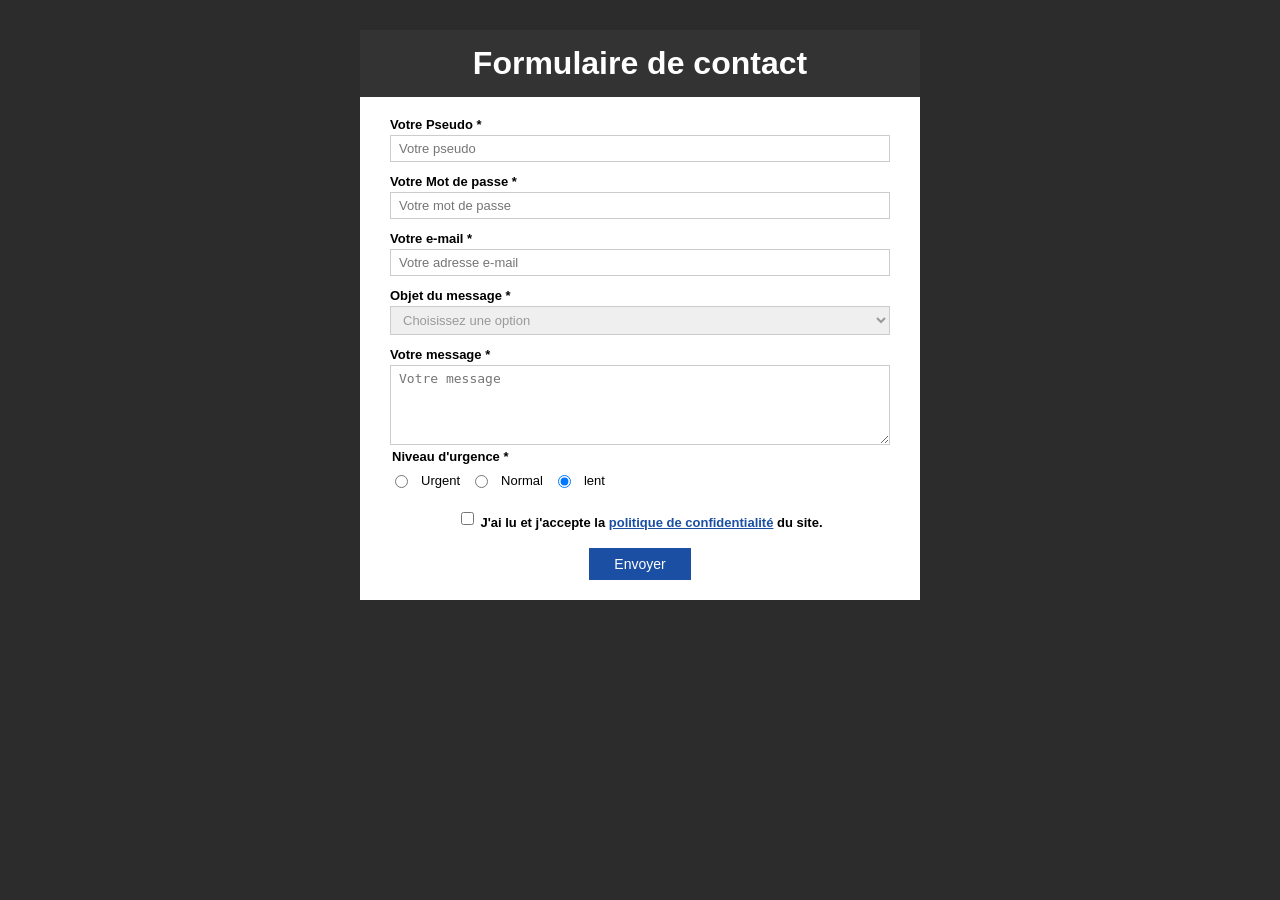
<file: index.html>
<!DOCTYPE html>
<html lang="fr">

<head>
    <meta charset="UTF-8">
    <title>Formulaire de contact</title>
    <link rel="stylesheet" href="style.css">
</head>

<body>

    <div class="formulaire-container">

        <h1>Formulaire de contact</h1>

        <form action="#" method="post">

            <label for="pseudo">Votre Pseudo *</label>
            <input type="text" id="pseudo" name="pseudo" placeholder="Votre pseudo" required>

            <label for="password">Votre Mot de passe *</label>
            <input type="password" id="password" name="password" placeholder="Votre mot de passe" required>

            <label for="email">Votre e-mail *</label>
            <input type="email" id="email" name="email" placeholder="Votre adresse e-mail" required>

            <label for="objet">Objet du message *</label>
            <select id="objet" name="objet" required>
                <option value="">Choisissez une option</option>
                <option value="question">J'ai une question</option>
                <option value="suggestion">Je fais une suggestion</option>
                <option value="probleme">Je rencontre un problème</option>
                <option value="autre">Autre</option>
            </select>

            <label for="message">Votre message *</label>
            <textarea id="message" name="message" placeholder="Votre message" required></textarea>

            <fieldset class="urgence-fieldset">
                <legend class="urgence-legend">Niveau d'urgence *</legend>

                <div class="radio-groupe">
                    <input type="radio" id="urgent" name="urgence" value="urgent" required>
                    <label for="urgent">Urgent</label>

                    <input type="radio" id="normal" name="urgence" value="normal">
                    <label for="normal">Normal</label>

                    <input type="radio" id="lent" name="urgence" value="lent" checked>
                    <label for="lent">lent</label>
                </div>
            </fieldset>

            <div class="checkbox-ligne">
                <input type="checkbox" id="confidentialite" name="confidentialite" required>
                <label for="confidentialite">
                    J'ai lu et j'accepte la <a href="#">politique de confidentialité</a> du site.
                </label>
            </div>

            <button type="submit">Envoyer</button>

        </form>

    </div>

</body>

</html>
</file>
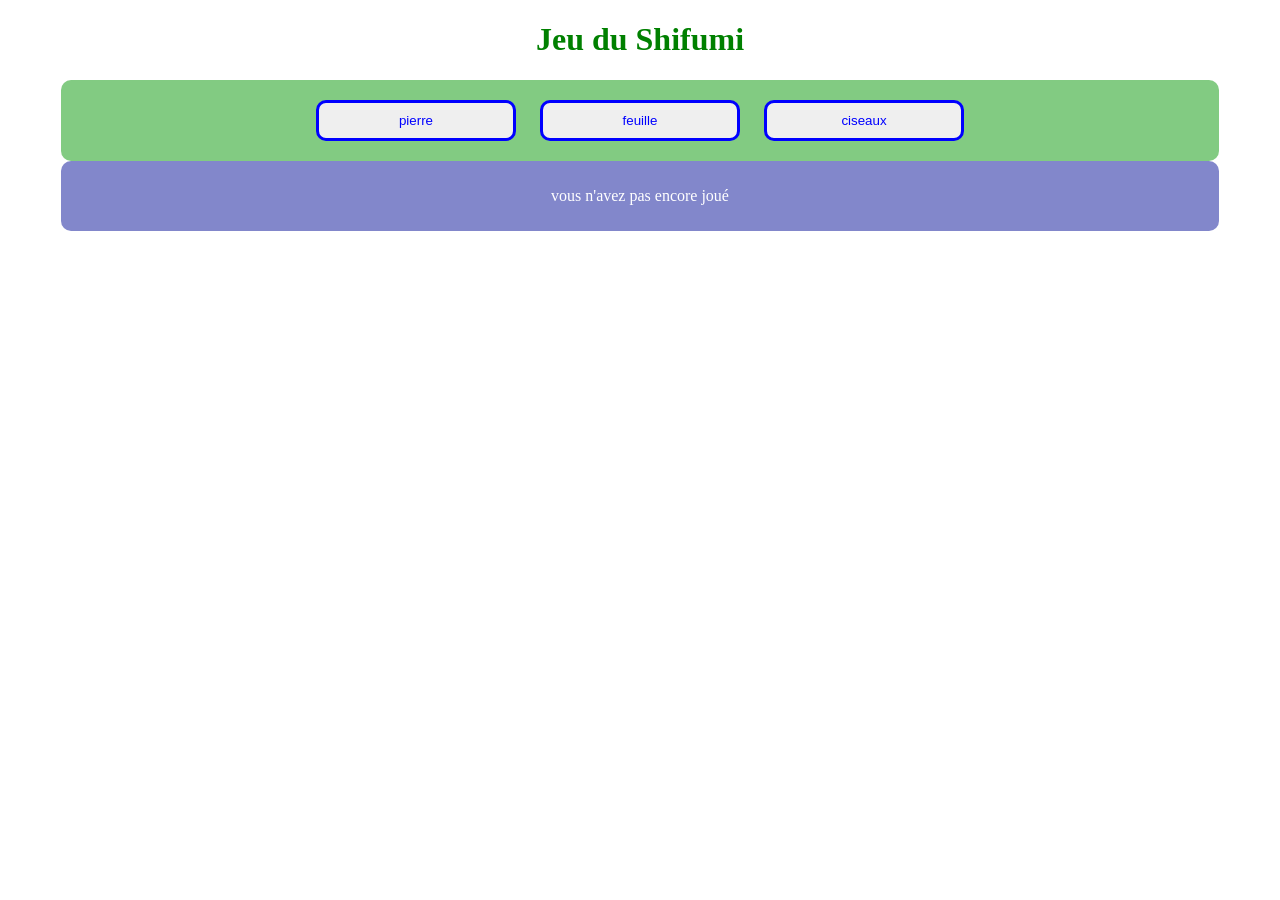
<file: tp2/Shifumi/index.html>
<!DOCTYPE html>
<html lang="en">
<head>
    <meta charset="UTF-8">
    <meta name="viewport" content="width=device-width, initial-scale=1.0">
    <title>Document</title>
    <link rel="stylesheet" href="css/style.css">
    <script defer src="js/shifumi.js"></script>
    <title>Shifumi</title>
</head>
<body>
    <h1>Jeu du Shifumi</h1>
    <main>
        <section id="game">
            <button id="pierre" class="button">pierre</button>
            <button id="feuille" class="button">feuille</button>
            <button id="ciseaux" class="button">ciseaux</button>
        </section>
        <section id="result">
            <p>vous n'avez pas encore joué</p>
        </section>
    </main>
</body>
</html>
</file>
<file: style.css>
body {
    font-family: Arial, sans-serif;
    background-color: #2c2c2c;
    margin: 0;
    padding: 30px;
    display: flex;
    justify-content: center;
}

.formulaire-container {
    background-color: white;
    padding: 20px 30px;
    width: 100%;
    max-width: 500px;
}

h1 {
    text-align: center;
    background-color: #333;
    color: white;
    padding: 15px;
    margin: -20px -30px 20px -30px;
}

label {
    display: block;
    font-weight: bold;
    font-size: 13px;
    margin-top: 12px;
    margin-bottom: 3px;
}

input[type="text"],
input[type="password"],
input[type="email"],
select,
textarea {
    width: 100%;
    padding: 5px 8px;
    border: 1px solid #ccc;
    font-size: 13px;
    color: #999;
    box-sizing: border-box;
}

textarea {
    height: 80px;
    resize: vertical;
}

.radio-groupe {
    display: flex;
    align-items: center;
    gap: 10px;
    margin-top: 5px;
}

.radio-groupe label {
    font-weight: normal;
    margin: 0;
}

.checkbox-ligne {
    display: flex;
    align-items: center;
    justify-content: center;
    margin-top: 15px;
    font-size: 13px;
    text-align: center;
}

.checkbox-ligne input {
    margin-right: 6px;
}

.checkbox-ligne a {
    color: #1a4fa3;
    font-weight: bold;
}

button {
    display: block;
    margin: 15px auto 0;
    padding: 8px 25px;
    background-color: #1a4fa3;
    color: white;
    border: none;
    font-size: 14px;
    cursor: pointer;
}

button:hover {
    background-color: #153d82;
}

.urgence-fieldset {
    border: none;
    padding: 0;
    margin: 0;
}

.urgence-legend {
    font-weight: bold;
    font-size: 13px;
    margin-top: 12px;
    margin-bottom: 3px;
}
</file>
<file: tp2/Shifumi/css/style.css>
h1 {
    color: green;
    text-align: center;
}

#game {
    background-color: rgba(58, 173, 58, 0.632);
    color: rgb(19, 209, 19);
}

#result {
    background-color: rgba(58, 66, 173, 0.632);
    color: white;
}

section {
    width: 90%;
    margin: auto;
    padding: 10px;
    text-align: center;
    border-radius: 10px;
}

.button {
    width: 200px;
    padding: 10px;
    margin: 10px;
    border-radius: 10px;
    border: 3px solid blue;
    color: blue;
}

.button:hover {
    border: 3px solid rgb(255, 0, 191);
    color: white;
    border: 3px ;
}
</file>
